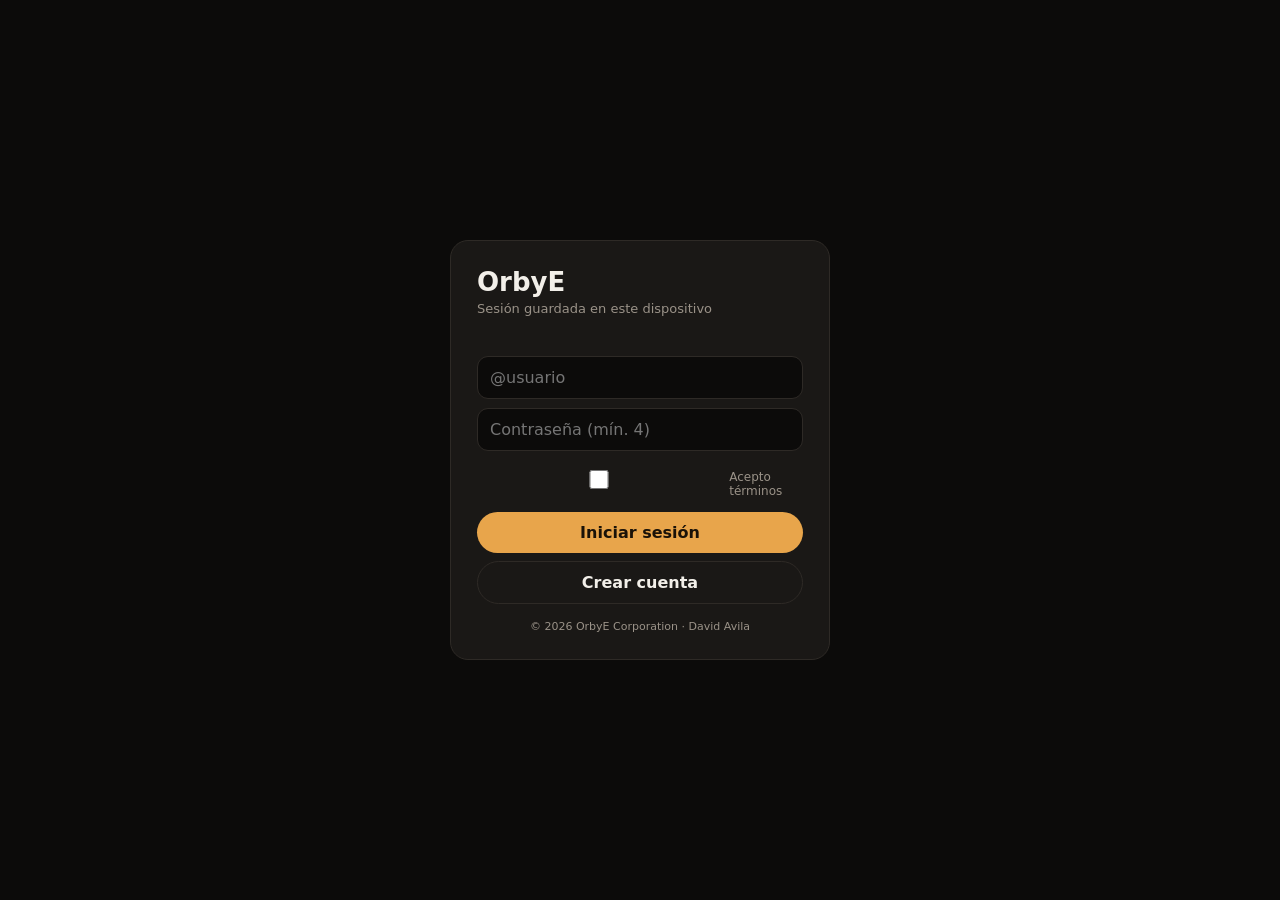
<file: index.html>
<!DOCTYPE html>
<html lang="es">
<head>
<meta charset="utf-8"/>
<meta name="viewport" content="width=device-width,initial-scale=1,viewport-fit=cover"/>
<title>OrbyE</title>
<style>
:root{
  --bg:#0c0b0a;--panel:#141210;--card:#1a1816;--line:#2e2a26;
  --text:#f2efe9;--muted:#9a9288;--accent:#e8a54b;--accent2:#c47b2b;
  --green:#3d9a6a;--red:#d94a4a;--radius:14px;--side:68px;--right:290px;
}
*{box-sizing:border-box;margin:0;padding:0}
html,body{height:100%;background:var(--bg);color:var(--text);font-family:system-ui,-apple-system,Segoe UI,Roboto,sans-serif}
button,input,textarea,select{font:inherit;color:inherit}
a{color:var(--accent);text-decoration:none}
button{cursor:pointer;border:0;background:none}
.app{display:grid;grid-template-columns:var(--side) minmax(0,1fr) var(--right);height:100dvh;max-width:1400px;margin:0 auto}
@media(max-width:1100px){.app{grid-template-columns:var(--side) 1fr}.right{display:none}}
@media(max-width:720px){.app{grid-template-columns:1fr}.side{display:none}.mobile-nav{display:flex!important}}

.side{border-right:1px solid var(--line);display:flex;flex-direction:column;align-items:center;padding:12px 0;gap:4px;background:var(--panel)}
.side .logo{width:38px;height:38px;border-radius:12px;background:linear-gradient(145deg,#2a241c,#1a1612);border:1px solid var(--line);display:grid;place-items:center;font-weight:800;margin-bottom:10px;font-size:11px;color:var(--accent)}
.side button{width:46px;height:46px;border-radius:12px;color:var(--muted);display:grid;place-items:center;transition:.15s;font-size:15px}
.side button:hover,.side button.on{background:#221e1a;color:var(--text)}
.side button.on{color:var(--accent)}
.side .grow{flex:1}
.side .avatar-btn{width:38px;height:38px;border-radius:50%;border:2px solid var(--line);margin-top:8px;font-size:13px;font-weight:700;background:#2a241c}

.main{display:flex;flex-direction:column;min-width:0;border-right:1px solid var(--line)}
.top{height:54px;display:flex;align-items:center;gap:10px;padding:0 14px;border-bottom:1px solid var(--line);position:sticky;top:0;background:rgba(12,11,10,.92);backdrop-filter:blur(10px);z-index:5}
.top .brand{font-weight:800;letter-spacing:-.02em}
.badge{font-size:11px;padding:3px 9px;border-radius:999px;background:#1a2418;color:var(--green);border:1px solid #2a3a28}
.clock{color:var(--muted);font-size:12px;font-variant-numeric:tabular-nums}
.search{flex:1;max-width:280px;margin-left:auto;background:#1a1816;border-radius:999px;padding:7px 12px;border:1px solid var(--line)}
.search input{width:100%;background:transparent;border:0;outline:0}
.icon-btn{width:34px;height:34px;border-radius:50%;display:grid;place-items:center;color:var(--muted)}
.icon-btn:hover{background:#221e1a;color:var(--text)}
.user-chip{display:flex;align-items:center;gap:7px;padding:3px 10px 3px 3px;border-radius:999px;border:1px solid var(--line);font-size:12px}
.user-chip .ph{width:26px;height:26px;border-radius:50%;background:#3d3428;display:grid;place-items:center;font-size:11px;font-weight:700;color:var(--accent)}
.verified{display:inline-flex;width:13px;height:13px;border-radius:3px;background:var(--accent);align-items:center;justify-content:center;margin-left:3px}
.verified:after{content:"";width:5px;height:3px;border-left:1.5px solid #1a1208;border-bottom:1.5px solid #1a1208;transform:rotate(-45deg);margin-top:-1px}

.tabs{display:flex;border-bottom:1px solid var(--line)}
.tabs button{flex:1;padding:13px;color:var(--muted);font-weight:600;position:relative;font-size:14px}
.tabs button.on{color:var(--text)}
.tabs button.on:after{content:"";position:absolute;left:50%;transform:translateX(-50%);bottom:0;width:48px;height:3px;background:var(--accent);border-radius:999px}

.feed{flex:1;overflow:auto;padding-bottom:70px}
.compose{padding:14px;border-bottom:1px solid var(--line);display:grid;grid-template-columns:44px 1fr;gap:10px}
.compose .ph{width:44px;height:44px;border-radius:50%;background:#3d3428;display:grid;place-items:center;font-weight:800;color:var(--accent)}
.compose textarea{width:100%;min-height:56px;background:transparent;border:0;outline:0;resize:none;font-size:16px}
.compose-actions{display:flex;align-items:center;gap:8px;margin-top:8px;padding-top:8px;border-top:1px solid var(--line)}
.compose-actions .tools button{padding:7px 11px;border-radius:999px;color:var(--accent);font-weight:600;font-size:13px}
.btn-main{margin-left:auto;background:var(--accent);color:#1a1208;font-weight:700;padding:8px 16px;border-radius:999px}
.btn-main:hover{background:var(--accent2);color:#fff}
.empty{padding:40px 20px;text-align:center;color:var(--muted)}
.empty h3{color:var(--text);margin-bottom:6px;font-size:18px}

.card{padding:14px;border-bottom:1px solid var(--line);display:grid;grid-template-columns:44px 1fr;gap:10px}
.card .meta{display:flex;align-items:center;gap:5px;flex-wrap:wrap;margin-bottom:3px;font-size:14px}
.card .name{font-weight:700}
.card .handle,.card .time{color:var(--muted);font-size:13px}
.card .body{font-size:15px;line-height:1.45;white-space:pre-wrap;word-break:break-word}
.card .media{margin-top:8px;border-radius:12px;overflow:hidden;border:1px solid var(--line);max-height:320px}
.card .media img{width:100%;display:block;max-height:320px;object-fit:cover}
.card .actions{display:flex;gap:12px;margin-top:8px;color:var(--muted);font-size:13px}
.card .actions button{padding:5px 8px;border-radius:999px}
.card .actions button:hover{background:#221e1a;color:var(--accent)}

.right{padding:12px;overflow:auto}
.widget{background:var(--card);border:1px solid var(--line);border-radius:var(--radius);padding:14px;margin-bottom:12px}
.widget h3{font-size:15px;margin-bottom:8px}
.widget p{color:var(--muted);font-size:13px;line-height:1.4}
.link-row{display:flex;flex-direction:column;gap:7px;font-size:13px}
.link-row a{color:var(--muted)}
.link-row a:hover{color:var(--accent)}

.view{display:none;flex:1;flex-direction:column;min-height:0}
.view.on{display:flex}
.page-head{padding:14px 16px;border-bottom:1px solid var(--line);font-weight:800;font-size:17px;display:flex;align-items:center;justify-content:space-between;gap:10px}
.page-body{padding:14px;overflow:auto;flex:1}

/* Veltx: grid first + create */
.veltx-grid{display:grid;grid-template-columns:repeat(auto-fill,minmax(150px,1fr));gap:12px;padding:14px}
.vcard{background:var(--card);border:1px solid var(--line);border-radius:12px;overflow:hidden;cursor:pointer;transition:.15s}
.vcard:hover{border-color:#4a4036}
.vcard .thumb{aspect-ratio:9/14;background:#12100e;display:grid;place-items:center;color:var(--muted)}
.vcard .thumb video{width:100%;height:100%;object-fit:cover}
.vcard .info{padding:9px;font-size:12px}
.vcard .info b{display:block;white-space:nowrap;overflow:hidden;text-overflow:ellipsis}
.fab{position:fixed;bottom:24px;right:24px;z-index:30;background:var(--accent);color:#1a1208;font-weight:800;padding:14px 20px;border-radius:999px;box-shadow:0 8px 24px rgba(0,0,0,.4);font-size:14px}
.fab:hover{background:var(--accent2);color:#fff}
@media(max-width:720px){.fab{bottom:70px;right:16px}}

/* Studio overlay */
.studio-overlay{position:fixed;inset:0;background:rgba(0,0,0,.75);z-index:60;display:none;align-items:center;justify-content:center;padding:12px}
.studio-overlay.on{display:flex}
.studio-panel{width:min(960px,100%);max-height:92dvh;background:var(--panel);border:1px solid var(--line);border-radius:16px;display:grid;grid-template-columns:1fr 280px;overflow:hidden}
@media(max-width:800px){.studio-panel{grid-template-columns:1fr;max-height:96dvh}}
.studio-prev{display:flex;flex-direction:column;min-height:0;background:#0a0908}
.studio-prev .stage{flex:1;display:flex;align-items:center;justify-content:center;min-height:220px;position:relative}
.studio-prev video{max-width:100%;max-height:50vh}
.dropzone{border:2px dashed var(--line);border-radius:14px;padding:32px 18px;text-align:center;color:var(--muted);cursor:pointer;margin:16px}
.dropzone:hover,.dropzone.over{border-color:var(--accent);color:var(--accent)}
.tl{padding:10px 12px;border-top:1px solid var(--line)}
.tl-bar{height:7px;background:#2a2622;border-radius:4px;cursor:pointer;margin:8px 0}
.tl-fill{height:100%;width:0%;background:var(--accent);border-radius:4px}
.tl-row{display:flex;gap:6px;flex-wrap:wrap;align-items:center}
.tl-row button{padding:7px 11px;border-radius:8px;background:#1a1816;border:1px solid var(--line);font-size:12px}
.studio-form{padding:14px;overflow:auto;border-left:1px solid var(--line)}
.studio-form h4{font-size:11px;text-transform:uppercase;letter-spacing:.05em;color:var(--muted);margin:12px 0 6px}
.studio-form input,.studio-form textarea,.studio-form select{width:100%;background:#1a1816;border:1px solid var(--line);border-radius:10px;padding:9px;margin-bottom:8px;outline:0}
.studio-form textarea{min-height:64px;resize:vertical}
.studio-form .row{display:flex;gap:8px}
.studio-form .row button{flex:1;padding:10px;border-radius:10px;border:1px solid var(--line);font-size:12px;font-weight:600}
.studio-head{display:flex;align-items:center;justify-content:space-between;padding:12px 14px;border-bottom:1px solid var(--line);grid-column:1/-1}
.overlay-text{position:absolute;left:50%;transform:translateX(-50%);font-weight:800;font-size:20px;text-shadow:0 2px 8px #000;pointer-events:none;max-width:90%;text-align:center}

.space-list{display:grid;gap:8px}
.space-item{display:flex;gap:10px;align-items:center;padding:11px;border:1px solid var(--line);border-radius:12px;background:var(--card)}
.space-item .ico{width:42px;height:42px;border-radius:10px;background:#2a241c;display:grid;place-items:center;font-weight:800;color:var(--accent)}
.pass-card{border:1px solid var(--line);border-radius:14px;padding:16px;background:var(--card);margin-bottom:10px;max-width:420px}
.pass-card .price{font-size:26px;font-weight:800;margin:6px 0;color:var(--accent)}

#gate{position:fixed;inset:0;background:#0c0b0a;z-index:100;display:none;align-items:center;justify-content:center;padding:20px}
#gate.on{display:flex}
.gate-card{width:min(380px,100%);background:var(--card);border:1px solid var(--line);border-radius:18px;padding:26px}
.gate-card h1{font-size:26px;margin-bottom:4px}
.gate-card .sub{color:var(--muted);margin-bottom:18px;font-size:13px}
.gate-card input{width:100%;padding:11px 12px;border-radius:11px;border:1px solid var(--line);background:#0c0b0a;margin-bottom:9px;outline:0}
.gate-card .err{color:var(--red);font-size:12px;min-height:16px;margin-bottom:6px}
.gate-card .btn-main{width:100%;padding:11px;border-radius:999px;background:var(--accent);color:#1a1208;font-weight:700;margin-top:4px}
.gate-card .btn-ghost{width:100%;padding:11px;border-radius:999px;border:1px solid var(--line);margin-top:8px;font-weight:600}
.gate-card .terms{font-size:12px;color:var(--muted);margin:10px 0;display:flex;gap:8px}
.gate-card .foot{margin-top:16px;font-size:11px;color:var(--muted);text-align:center}

.mobile-nav{display:none;position:fixed;bottom:0;left:0;right:0;height:54px;background:rgba(12,11,10,.95);border-top:1px solid var(--line);z-index:20;justify-content:space-around;align-items:center}
.mobile-nav button{color:var(--muted);font-size:11px}
.mobile-nav button.on{color:var(--accent)}
#toast{position:fixed;bottom:22px;left:50%;transform:translateX(-50%);background:var(--accent);color:#1a1208;padding:10px 15px;border-radius:999px;font-size:13px;font-weight:700;display:none;z-index:200}
.watch-modal{position:fixed;inset:0;background:rgba(0,0,0,.88);z-index:70;display:none;align-items:center;justify-content:center;padding:14px}
.watch-modal.on{display:flex}
.watch-box{width:min(680px,100%);background:var(--panel);border:1px solid var(--line);border-radius:14px;overflow:hidden}
.watch-box video{width:100%;max-height:65vh;background:#000;display:block}
.watch-box .meta{padding:12px}
</style>
</head>
<body>
<div id="gate" class="on">
  <div class="gate-card">
    <h1>OrbyE</h1>
    <p class="sub">Sesión guardada en este dispositivo</p>
    <div class="err" id="gateErr"></div>
    <input id="gUser" placeholder="@usuario" autocomplete="username"/>
    <input id="gPass" type="password" placeholder="Contraseña (mín. 4)" autocomplete="current-password"/>
    <label class="terms"><input type="checkbox" id="gTerms"/> Acepto términos</label>
    <button class="btn-main" id="btnLogin" type="button">Iniciar sesión</button>
    <button class="btn-ghost" id="btnRegister" type="button">Crear cuenta</button>
    <p class="foot">© 2026 OrbyE Corporation · David Avila</p>
  </div>
</div>

<div class="app" id="app" style="display:none">
  <aside class="side">
    <div class="logo">OE</div>
    <button type="button" data-view="home" class="on" title="Inicio">⌂</button>
    <button type="button" data-view="veltx" title="Veltx">▶</button>
    <button type="button" data-view="spaces" title="Spaces">◎</button>
    <button type="button" data-view="onyx" title="Onyx">◈</button>
    <button type="button" data-view="wallpass" title="WallPass">★</button>
    <button type="button" data-view="notif" title="Alertas">◔</button>
    <div class="grow"></div>
    <button type="button" data-view="profile" class="avatar-btn"><span id="sidePh">U</span></button>
  </aside>
  <section class="main">
    <header class="top">
      <span class="brand">OrbyE</span>
      <span class="badge" id="netBadge">Local+</span>
      <span class="clock" id="clock">--:--</span>
      <div class="search"><input placeholder="Buscar..."/></div>
      <button class="icon-btn" type="button">◔</button>
      <div class="user-chip"><span class="ph" id="topPh">U</span><span id="topName">Usuario</span></div>
      <button class="icon-btn" type="button" id="btnLogout" title="Salir">⎋</button>
    </header>

    <div class="view on" id="view-home">
      <div class="tabs"><button type="button" class="on">Destacado</button><button type="button">Amigos</button></div>
      <div class="feed">
        <div class="compose">
          <div class="ph" id="composePh">U</div>
          <div>
            <textarea id="composeText" placeholder="¿Qué hay de nuevo?" maxlength="2000"></textarea>
            <div id="composePreview"></div>
            <div class="compose-actions">
              <div class="tools">
                <button type="button" id="btnGif">GIF</button>
                <button type="button" id="btnFoto">Foto</button>
                <input type="file" id="fotoInput" accept="image/*" hidden/>
              </div>
              <button class="btn-main" id="btnPost" type="button">Post</button>
            </div>
          </div>
        </div>
        <div id="posts"></div>
      </div>
    </div>

    <div class="view" id="view-veltx">
      <div class="page-head">
        <span>Veltx</span>
        <button type="button" class="btn-main" id="btnOpenStudio" style="padding:8px 14px;font-size:13px">＋ Crear</button>
      </div>
      <div class="veltx-grid" id="veltxGrid"></div>
      <button type="button" class="fab" id="fabCreate">＋ Crear</button>
    </div>

    <div class="view" id="view-spaces">
      <div class="page-head">Spaces</div>
      <div class="page-body">
        <div style="display:flex;gap:8px;margin-bottom:12px">
          <input id="spaceName" placeholder="Nombre" style="flex:1;padding:9px 11px;border-radius:11px;border:1px solid var(--line);background:var(--card);outline:0"/>
          <button class="btn-main" id="spaceCreate" type="button">Crear</button>
        </div>
        <div class="space-list" id="spaceList"></div>
      </div>
    </div>
    <div class="view" id="view-onyx"><div class="page-head">Onyx</div><div class="feed" id="onyxFeed"><div class="empty"><h3>Onyx</h3><p>Mismos posts del inicio.</p></div></div></div>
    <div class="view" id="view-wallpass">
      <div class="page-head">WallPass</div>
      <div class="page-body">
        <p style="color:var(--muted);margin-bottom:12px;font-size:13px">Membresías (demo).</p>
        <div class="pass-card"><h4>WallPass</h4><div class="price">$8</div><button class="btn-main" type="button" style="width:100%;margin-top:8px" data-pass>Próximamente</button></div>
        <div class="pass-card"><h4>Ultimate</h4><div class="price">$20</div><button class="btn-main" type="button" style="width:100%;margin-top:8px" data-pass>Próximamente</button></div>
        <div class="pass-card"><h4>Verify Space</h4><div class="price">$14</div><button class="btn-main" type="button" style="width:100%;margin-top:8px" data-pass>Próximamente</button></div>
      </div>
    </div>
    <div class="view" id="view-notif"><div class="page-head">Notificaciones</div><div class="page-body"><p style="color:var(--muted)">Sin notificaciones.</p></div></div>
    <div class="view" id="view-profile">
      <div class="page-head">Perfil</div>
      <div class="page-body">
        <div style="display:flex;gap:14px;align-items:center;margin-bottom:14px">
          <div id="profPh" style="width:64px;height:64px;border-radius:50%;background:#3d3428;color:var(--accent);display:grid;place-items:center;font-size:22px;font-weight:800">U</div>
          <div><div style="font-size:20px;font-weight:800" id="profName">Usuario</div><div style="color:var(--muted)" id="profHandle">@user</div></div>
        </div>
        <textarea id="profBio" placeholder="Bio" style="width:100%;min-height:70px;background:var(--card);border:1px solid var(--line);border-radius:11px;padding:11px;margin-bottom:9px;outline:0"></textarea>
        <button class="btn-main" id="profSave" type="button">Guardar</button>
        <div style="margin-top:18px" id="profPosts"></div>
      </div>
    </div>
  </section>
  <aside class="right">
    <div class="widget"><h3>Ecosistema</h3>
      <div class="link-row">
        <a href="https://valt-chat.vercel.app/" target="_blank" rel="noopener">Valt · chat</a>
        <a href="https://samuray-del-norte.vercel.app/" target="_blank" rel="noopener">Samuray del Norte</a>
        <a href="https://velpx.vercel.app/" target="_blank" rel="noopener">Velpx · XeiE</a>
      </div>
    </div>
    <div class="widget"><h3>OrbyE Corporation</h3><p>David Avila · Beta</p>
      <p style="margin-top:8px"><button type="button" id="goWallpass" style="color:var(--accent);font-size:13px">Ver WallPass →</button></p>
    </div>
  </aside>
</div>

<!-- Studio modal -->
<div class="studio-overlay" id="studioOverlay">
  <div class="studio-panel">
    <div class="studio-head">
      <b>Crear video · Veltx</b>
      <div style="display:flex;gap:8px">
        <button type="button" class="btn-main" id="veltxPublish" style="padding:8px 14px;font-size:13px">Publicar</button>
        <button type="button" id="studioClose" style="padding:8px 12px;border:1px solid var(--line);border-radius:999px;font-size:13px">Cerrar</button>
      </div>
    </div>
    <div class="studio-prev">
      <div class="stage">
        <div id="vidPlaceholder"><div class="dropzone" id="veltxDrop"><b>OrbyPload</b><div style="font-size:12px;margin-top:6px">Arrastra o toca un video</div></div></div>
        <video id="veltxVideo" style="display:none" playsinline></video>
        <div class="overlay-text" id="textOverlay" style="display:none"></div>
      </div>
      <div class="tl">
        <div class="tl-row">
          <button type="button" id="btnPlay">Play</button>
          <button type="button" id="btnPause">Pausa</button>
          <button type="button" id="btnMute">Audio</button>
          <button type="button" id="btnClearVid">Quitar</button>
          <span style="flex:1"></span>
          <span id="tCur" style="font-size:11px;color:var(--muted)">0:00</span>
          <span id="tDur" style="font-size:11px;color:var(--muted)">0:00</span>
        </div>
        <div class="tl-bar" id="timelineBar"><div class="tl-fill" id="timelineFill"></div></div>
      </div>
    </div>
    <div class="studio-form">
      <input type="file" id="veltxFile" accept="video/*" hidden/>
      <button type="button" class="btn-main" id="btnPickVid" style="width:100%;margin-bottom:8px">Elegir video</button>
      <h4>Título</h4>
      <input type="text" id="veltxTitle" placeholder="Título" maxlength="120"/>
      <h4>Descripción</h4>
      <textarea id="veltxDesc" placeholder="Opcional"></textarea>
      <h4>Texto en video</h4>
      <input type="text" id="textContent" placeholder="Texto..."/>
      <select id="textPos"><option value="center">Centro</option><option value="top">Arriba</option><option value="bottom">Abajo</option></select>
      <select id="textColor"><option value="#f2efe9">Claro</option><option value="#e8a54b">Ámbar</option><option value="#ffffff">Blanco</option><option value="#d94a4a">Rojo</option></select>
      <div class="row">
        <button type="button" id="btnAddText">+ Texto</button>
        <button type="button" id="btnClearText">Quitar texto</button>
      </div>
    </div>
  </div>
</div>

<div class="watch-modal" id="watchModal">
  <div class="watch-box">
    <video id="watchVideo" controls playsinline></video>
    <div class="meta"><b id="watchTitle"></b><div style="color:var(--muted);font-size:13px" id="watchUser"></div>
      <button type="button" class="btn-main" id="watchClose" style="margin-top:10px">Cerrar</button></div>
  </div>
</div>

<nav class="mobile-nav">
  <button type="button" data-view="home" class="on">Inicio</button>
  <button type="button" data-view="veltx">Veltx</button>
  <button type="button" data-view="spaces">Spaces</button>
  <button type="button" data-view="profile">Perfil</button>
</nav>
<div id="toast"></div>

<script>
(function(){
  // API Worker (cuando enlaces D1). Vacío = solo local.
  const API = "https://orbye-api.avilarodriguezdavid13.workers.dev";
  const KEY = "orbye_pro_v4";
  const CREATOR = "davidavila";
  let state = { user:null, posts:[], videos:[], spaces:[], pendingImg:null, cloud:false };
  let media = { blob:null, url:null, text:"", textPos:"center", textColor:"#f2efe9" };
  let db = null;

  function toast(m){ const t=document.getElementById("toast"); t.textContent=m; t.style.display="block"; setTimeout(()=>t.style.display="none",2200); }
  function norm(u){ return String(u||"").replace(/^@/,"").trim().toLowerCase().replace(/[^a-z0-9._]/g,""); }
  function esc(s){ return String(s||"").replace(/&/g,"&amp;").replace(/</g,"&lt;").replace(/>/g,"&gt;"); }
  function uid(){ return "id_"+Date.now()+"_"+Math.random().toString(36).slice(2,7); }
  function isCEO(u){ u=norm(u); return u===CREATOR || u.indexOf("avilarodriguez")>=0 || u.indexOf("davidavila")>=0; }
  function fmt(t){ t=Math.max(0,t|0); return Math.floor(t/60)+":"+String(t%60).padStart(2,"0"); }

  function openDB(){
    return new Promise((res,rej)=>{
      const r=indexedDB.open("orbye_media_v4",1);
      r.onupgradeneeded=()=>{ if(!r.result.objectStoreNames.contains("videos")) r.result.createObjectStore("videos"); };
      r.onsuccess=()=>{ db=r.result; res(db); };
      r.onerror=()=>rej(r.error);
    });
  }
  function idbPut(id,blob){ return new Promise((res,rej)=>{ if(!db) return res(); const tx=db.transaction("videos","readwrite"); tx.objectStore("videos").put(blob,id); tx.oncomplete=()=>res(); tx.onerror=()=>rej(tx.error); }); }
  function idbGet(id){ return new Promise((res)=>{ if(!db) return res(null); const q=db.transaction("videos","readonly").objectStore("videos").get(id); q.onsuccess=()=>res(q.result||null); q.onerror=()=>res(null); }); }

  function loadMeta(){
    try{ const d=JSON.parse(localStorage.getItem(KEY)||"{}"); state.posts=d.posts||[]; state.videos=d.videos||[]; state.spaces=d.spaces||[]; }catch(e){}
    try{ const u=JSON.parse(localStorage.getItem(KEY+"_sess")||"null"); if(u&&u.username) state.user=u; }catch(e){}
    try{ const last=localStorage.getItem(KEY+"_lastuser"); if(last) document.getElementById("gUser").value=last; }catch(e){}
  }
  function saveMeta(){ localStorage.setItem(KEY, JSON.stringify({posts:state.posts,videos:state.videos,spaces:state.spaces})); }
  function saveSess(){ localStorage.setItem(KEY+"_sess", JSON.stringify(state.user)); if(state.user) localStorage.setItem(KEY+"_lastuser", state.user.username); }

  async function pingCloud(){
    try{
      const r=await fetch(API+"/health",{method:"GET"});
      const j=await r.json();
      state.cloud = !!(j && j.ok && j.db);
    }catch(e){ state.cloud=false; }
    const b=document.getElementById("netBadge");
    if(b) b.textContent = state.cloud ? "Nube OK" : "Local+";
  }

  function showApp(){ document.getElementById("gate").classList.remove("on"); document.getElementById("app").style.display="grid"; paintUser(); renderPosts(); renderVideos(); renderSpaces(); pingCloud(); }
  function showGate(){ document.getElementById("app").style.display="none"; document.getElementById("gate").classList.add("on"); }

  function paintUser(){
    if(!state.user) return;
    const n=state.user.name||state.user.username, letter=(n||"U").charAt(0).toUpperCase();
    ["topPh","composePh","sidePh","profPh"].forEach(id=>{ const el=document.getElementById(id); if(el) el.textContent=letter; });
    const ver=isCEO(state.user.username)?' <span class="verified"></span>':"";
    document.getElementById("topName").innerHTML=esc(n)+ver;
    document.getElementById("profName").innerHTML=esc(n)+ver;
    document.getElementById("profHandle").textContent="@"+state.user.username;
    document.getElementById("profBio").value=state.user.bio||"";
  }

  function renderPosts(){
    const box=document.getElementById("posts");
    const list=state.posts.slice().sort((a,b)=>b.ts-a.ts);
    if(!list.length){ box.innerHTML='<div class="empty"><h3>Tu inicio está listo</h3><p>Comparte algo cuando quieras.</p></div>'; return; }
    box.innerHTML=list.map(p=>{
      const letter=(p.name||p.user||"U").charAt(0).toUpperCase();
      const ver=isCEO(p.user)?'<span class="verified"></span>':"";
      const media=p.img?`<div class="media"><img src="${p.img}" alt=""/></div>`:"";
      return `<article class="card"><div style="width:44px;height:44px;border-radius:50%;background:#3d3428;color:var(--accent);display:grid;place-items:center;font-weight:800">${letter}</div>
        <div><div class="meta"><span class="name">${esc(p.name||p.user)}${ver}</span><span class="handle">@${esc(p.user)}</span><span class="time">· ${esc(new Date(p.ts).toLocaleString())}</span></div>
        <div class="body">${esc(p.body)}</div>${media}
        <div class="actions"><button type="button" data-like="${p.id}">♥ ${p.likes||0}</button>
        ${norm(state.user&&state.user.username)===norm(p.user)?`<button type="button" data-del="${p.id}">Eliminar</button>`:""}</div></div></article>`;
    }).join("");
  }

  async function renderVideos(){
    const g=document.getElementById("veltxGrid");
    const list=state.videos.slice().sort((a,b)=>b.ts-a.ts);
    if(!list.length){ g.innerHTML='<div class="empty" style="grid-column:1/-1"><h3>Sin videos aún</h3><p>Toca <b>＋ Crear</b> para abrir el editor.</p></div>'; return; }
    g.innerHTML="";
    for(const v of list){
      const card=document.createElement("div"); card.className="vcard";
      const thumb=document.createElement("div"); thumb.className="thumb";
      const blob=await idbGet(v.id);
      if(blob){ const vv=document.createElement("video"); vv.src=URL.createObjectURL(blob); vv.muted=true; vv.playsInline=true; thumb.appendChild(vv); }
      else thumb.textContent="▶";
      const info=document.createElement("div"); info.className="info";
      info.innerHTML=`<b>${esc(v.title||"Video")}</b><div style="color:var(--muted)">@${esc(v.user)}</div>`;
      card.appendChild(thumb); card.appendChild(info);
      card.onclick=async()=>{
        const b=await idbGet(v.id); if(!b){ toast("Video solo en el dispositivo donde se subió"); return; }
        document.getElementById("watchVideo").src=URL.createObjectURL(b);
        document.getElementById("watchTitle").textContent=v.title||"Video";
        document.getElementById("watchUser").textContent="@"+v.user;
        document.getElementById("watchModal").classList.add("on");
      };
      g.appendChild(card);
    }
  }

  function renderSpaces(){
    if(!state.spaces.length){ state.spaces=[{id:"help",name:"Orby Help",desc:"Ayuda a nuevos",owner:CREATOR}]; saveMeta(); }
    document.getElementById("spaceList").innerHTML=state.spaces.map(s=>`<div class="space-item"><div class="ico">${esc((s.name||"S").charAt(0))}</div>
      <div><b>${esc(s.name)}</b><div style="color:var(--muted);font-size:12px">${esc(s.desc||"")}</div></div></div>`).join("");
  }

  document.getElementById("btnLogin").onclick=async function(){
    const err=document.getElementById("gateErr"); err.textContent="";
    const u=norm(document.getElementById("gUser").value), p=document.getElementById("gPass").value;
    if(!u||p.length<4){ err.textContent="Usuario y contraseña (mín. 4)"; return; }
    // try cloud
    if(API){
      try{
        const r=await fetch(API+"/api/login",{method:"POST",headers:{"Content-Type":"application/json"},body:JSON.stringify({username:u,pass:p})});
        const j=await r.json();
        if(j.ok&&j.user){ state.user={username:j.user.username,name:j.user.name||j.user.username,bio:j.user.bio||"",id:j.user.id}; saveSess(); showApp(); toast("Sesión (nube)"); return; }
      }catch(e){}
    }
    const users=JSON.parse(localStorage.getItem(KEY+"_users")||"{}");
    if(!users[u]||users[u].pass!==p){ err.textContent="Usuario o contraseña incorrectos"; return; }
    state.user={username:u,name:users[u].name||u,bio:users[u].bio||""}; saveSess(); showApp(); toast("Sesión iniciada");
  };
  document.getElementById("btnRegister").onclick=async function(){
    const err=document.getElementById("gateErr"); err.textContent="";
    if(!document.getElementById("gTerms").checked){ err.textContent="Acepta términos"; return; }
    const u=norm(document.getElementById("gUser").value), p=document.getElementById("gPass").value;
    if(!u||u.length<3||p.length<4){ err.textContent="Usuario (3+) y contraseña (4+)"; return; }
    if(API){
      try{
        const r=await fetch(API+"/api/register",{method:"POST",headers:{"Content-Type":"application/json"},body:JSON.stringify({username:u,pass:p,name:u})});
        const j=await r.json();
        if(j.ok&&j.user){ state.user={username:j.user.username,name:j.user.name,bio:"",id:j.user.id}; saveSess();
          const users=JSON.parse(localStorage.getItem(KEY+"_users")||"{}"); users[u]={pass:p,name:u,bio:""}; localStorage.setItem(KEY+"_users",JSON.stringify(users));
          showApp(); toast("Cuenta creada (nube)"); return; }
        if(j.error) err.textContent=j.error;
      }catch(e){}
    }
    const users=JSON.parse(localStorage.getItem(KEY+"_users")||"{}");
    if(users[u]){ err.textContent="Ya existe · inicia sesión"; return; }
    users[u]={pass:p,name:u,bio:""}; localStorage.setItem(KEY+"_users",JSON.stringify(users));
    state.user={username:u,name:u,bio:""}; saveSess(); showApp(); toast("Cuenta creada");
  };
  document.getElementById("btnLogout").onclick=function(){ state.user=null; localStorage.removeItem(KEY+"_sess"); showGate(); };

  function go(view){
    document.querySelectorAll(".view").forEach(v=>v.classList.remove("on"));
    const el=document.getElementById("view-"+view); if(el) el.classList.add("on");
    document.querySelectorAll(".side button[data-view], .mobile-nav button[data-view]").forEach(b=>b.classList.toggle("on", b.getAttribute("data-view")===view));
    if(view==="veltx") renderVideos();
    if(view==="profile") renderProfPosts();
  }
  document.querySelectorAll(".side button[data-view], .mobile-nav button[data-view]").forEach(b=>b.addEventListener("click",()=>go(b.getAttribute("data-view"))));
  document.getElementById("goWallpass").onclick=()=>go("wallpass");

  function openStudio(){ document.getElementById("studioOverlay").classList.add("on"); }
  function closeStudio(){ document.getElementById("studioOverlay").classList.remove("on"); }
  document.getElementById("btnOpenStudio").onclick=openStudio;
  document.getElementById("fabCreate").onclick=openStudio;
  document.getElementById("studioClose").onclick=closeStudio;
  document.getElementById("studioOverlay").onclick=function(e){ if(e.target===this) closeStudio(); };

  document.getElementById("btnFoto").onclick=()=>document.getElementById("fotoInput").click();
  document.getElementById("fotoInput").onchange=function(){
    const f=this.files&&this.files[0]; if(!f) return;
    if(f.size>3*1024*1024){ toast("Máx 3MB"); return; }
    const r=new FileReader(); r.onload=()=>{ state.pendingImg=r.result; document.getElementById("composePreview").innerHTML='<img src="'+r.result+'" style="max-height:140px;border-radius:10px;margin-top:8px"/>'; }; r.readAsDataURL(f);
  };
  document.getElementById("btnGif").onclick=function(){
    state.pendingImg="https://media.giphy.com/media/ICOgUNjpvO0PC/giphy.gif";
    document.getElementById("composePreview").innerHTML='<img src="'+state.pendingImg+'" style="max-height:140px;border-radius:10px;margin-top:8px"/>';
  };
  document.getElementById("btnPost").onclick=async function(){
    if(!state.user) return;
    const body=document.getElementById("composeText").value.trim();
    if(!body&&!state.pendingImg){ toast("Escribe algo"); return; }
    const post={id:uid(),user:state.user.username,name:state.user.name,body:body,img:state.pendingImg,likes:0,ts:Date.now()};
    state.posts.unshift(post);
    if(state.cloud){
      try{ await fetch(API+"/api/posts",{method:"POST",headers:{"Content-Type":"application/json"},body:JSON.stringify({username:post.user,name:post.name,body:post.body,img:post.img,user_id:state.user.id||post.user})}); }catch(e){}
    }
    state.pendingImg=null; document.getElementById("composeText").value=""; document.getElementById("composePreview").innerHTML="";
    saveMeta(); renderPosts(); toast("Publicado");
  };
  document.getElementById("posts").onclick=function(ev){
    const like=ev.target.closest("[data-like]"), del=ev.target.closest("[data-del]");
    if(like){ const p=state.posts.find(x=>x.id===like.getAttribute("data-like")); if(p){ p.likes=(p.likes||0)+1; saveMeta(); renderPosts(); } }
    if(del){ state.posts=state.posts.filter(x=>x.id!==del.getAttribute("data-del")); saveMeta(); renderPosts(); }
  };

  const vid=document.getElementById("veltxVideo");
  const drop=document.getElementById("veltxDrop");
  const file=document.getElementById("veltxFile");
  function loadVideo(f){
    if(!f||!String(f.type).startsWith("video/")){ toast("Solo video"); return; }
    if(f.size>80*1024*1024){ toast("Máx 80MB"); return; }
    if(media.url) URL.revokeObjectURL(media.url);
    media.blob=f; media.url=URL.createObjectURL(f);
    vid.src=media.url; vid.style.display="block";
    document.getElementById("vidPlaceholder").style.display="none";
    vid.onloadedmetadata=function(){ document.getElementById("tDur").textContent=fmt(vid.duration); };
  }
  drop.onclick=()=>file.click();
  document.getElementById("btnPickVid").onclick=()=>file.click();
  file.onchange=function(){ if(this.files[0]) loadVideo(this.files[0]); };
  drop.ondragover=e=>{ e.preventDefault(); drop.classList.add("over"); };
  drop.ondragleave=()=>drop.classList.remove("over");
  drop.ondrop=e=>{ e.preventDefault(); drop.classList.remove("over"); if(e.dataTransfer.files[0]) loadVideo(e.dataTransfer.files[0]); };
  document.getElementById("btnPlay").onclick=()=>vid.play();
  document.getElementById("btnPause").onclick=()=>vid.pause();
  document.getElementById("btnMute").onclick=()=>{ vid.muted=!vid.muted; };
  document.getElementById("btnClearVid").onclick=function(){
    vid.pause(); vid.removeAttribute("src"); vid.load(); vid.style.display="none";
    document.getElementById("vidPlaceholder").style.display="";
    if(media.url) URL.revokeObjectURL(media.url); media.blob=null; media.url=null;
  };
  vid.ontimeupdate=function(){
    document.getElementById("tCur").textContent=fmt(vid.currentTime);
    if(vid.duration) document.getElementById("timelineFill").style.width=(100*vid.currentTime/vid.duration)+"%";
  };
  document.getElementById("timelineBar").onclick=function(e){
    if(!vid.duration) return;
    const r=this.getBoundingClientRect();
    vid.currentTime=((e.clientX-r.left)/r.width)*vid.duration;
  };
  function applyText(){
    const ov=document.getElementById("textOverlay");
    if(!media.text){ ov.style.display="none"; return; }
    ov.style.display="block"; ov.textContent=media.text; ov.style.color=media.textColor;
    if(media.textPos==="top"){ ov.style.top="12%"; ov.style.bottom="auto"; }
    else if(media.textPos==="bottom"){ ov.style.top="auto"; ov.style.bottom="14%"; }
    else { ov.style.top="45%"; ov.style.bottom="auto"; }
  }
  document.getElementById("btnAddText").onclick=function(){
    media.text=document.getElementById("textContent").value.trim();
    media.textPos=document.getElementById("textPos").value;
    media.textColor=document.getElementById("textColor").value;
    applyText();
  };
  document.getElementById("btnClearText").onclick=function(){ media.text=""; document.getElementById("textContent").value=""; applyText(); };

  document.getElementById("veltxPublish").onclick=async function(){
    if(!state.user) return;
    if(!media.blob){ toast("Elige un video"); return; }
    const title=document.getElementById("veltxTitle").value.trim()||"Video sin título";
    const id=uid();
    try{ await idbPut(id, media.blob); }catch(e){ toast("No se pudo guardar"); return; }
    const meta={id:id,user:state.user.username,title:title,desc:document.getElementById("veltxDesc").value.trim(),ts:Date.now()};
    state.videos.unshift(meta);
    if(state.cloud){
      try{ await fetch(API+"/api/videos",{method:"POST",headers:{"Content-Type":"application/json"},body:JSON.stringify({id,username:meta.user,title:meta.title,description:meta.desc,user_id:state.user.id||meta.user})}); }catch(e){}
    }
    saveMeta(); await renderVideos(); toast("Video publicado"); closeStudio();
    document.getElementById("veltxTitle").value=""; document.getElementById("veltxDesc").value="";
  };

  document.getElementById("watchClose").onclick=function(){
    document.getElementById("watchModal").classList.remove("on");
    const w=document.getElementById("watchVideo"); w.pause(); w.removeAttribute("src"); w.load();
  };
  document.getElementById("spaceCreate").onclick=function(){
    if(!state.user) return;
    const name=document.getElementById("spaceName").value.trim(); if(!name) return;
    state.spaces.unshift({id:uid(),name:name,desc:"Creado por @"+state.user.username,owner:state.user.username});
    document.getElementById("spaceName").value=""; saveMeta(); renderSpaces();
  };
  document.getElementById("profSave").onclick=function(){
    if(!state.user) return;
    state.user.bio=document.getElementById("profBio").value.slice(0,300);
    const users=JSON.parse(localStorage.getItem(KEY+"_users")||"{}");
    if(users[state.user.username]){ users[state.user.username].bio=state.user.bio; localStorage.setItem(KEY+"_users",JSON.stringify(users)); }
    saveSess(); toast("Guardado");
  };
  function renderProfPosts(){
    const mine=state.posts.filter(p=>norm(p.user)===norm(state.user&&state.user.username));
    document.getElementById("profPosts").innerHTML=mine.length?mine.map(p=>`<div style="padding:8px 0;border-bottom:1px solid var(--line);font-size:14px">${esc(p.body||"(media)")}</div>`).join(""):"<p style='color:var(--muted)'>Sin posts.</p>";
  }
  document.querySelectorAll("[data-pass]").forEach(b=>b.onclick=()=>toast("Pagos pronto"));
  setInterval(function(){ document.getElementById("clock").textContent=new Date().toLocaleTimeString([],{hour:"2-digit",minute:"2-digit",second:"2-digit"}); },1000);

  openDB().then(function(){ loadMeta(); if(state.user) showApp(); else showGate(); }).catch(function(){ loadMeta(); if(state.user) showApp(); else showGate(); });
})();
</script>
</body>
</html>
</file>
